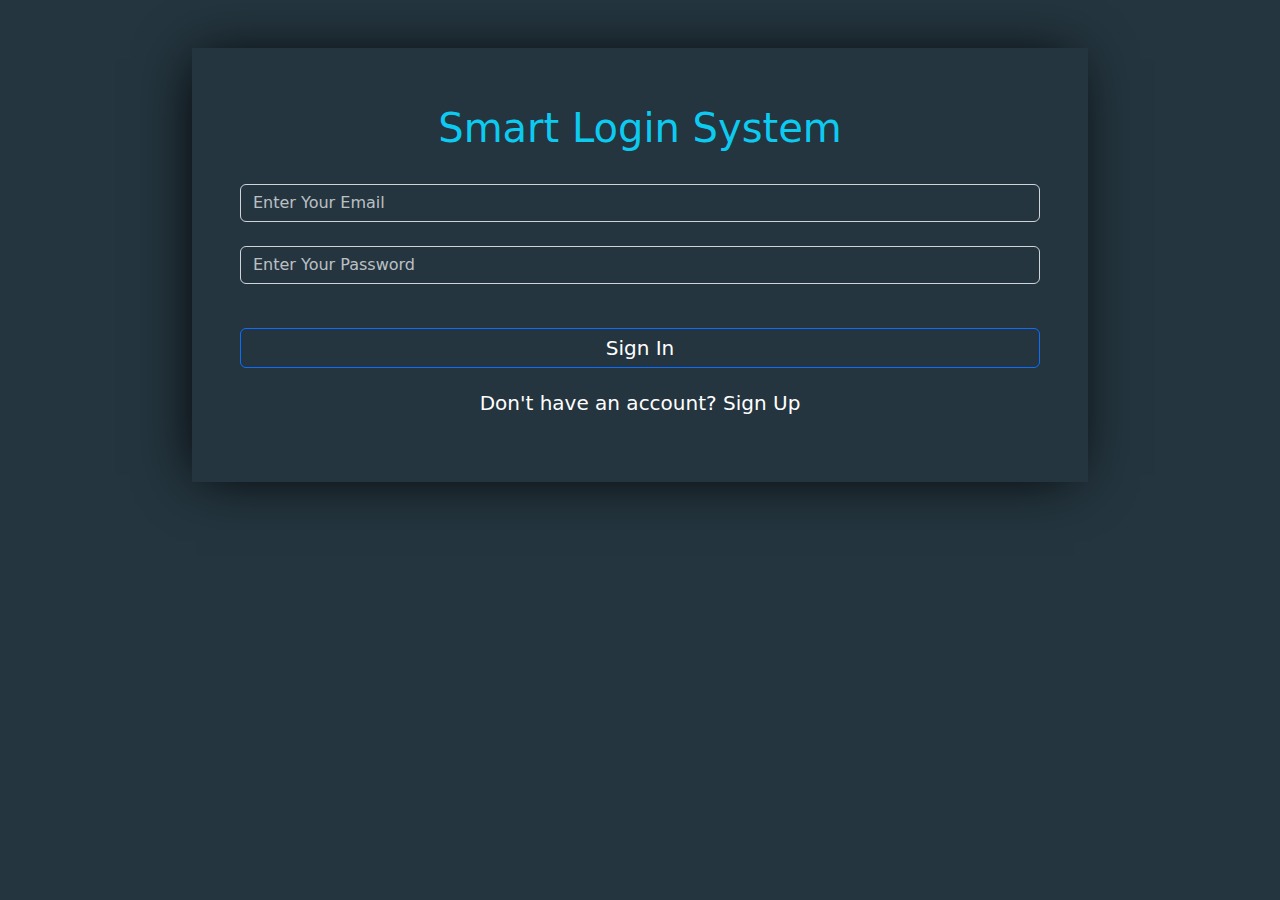
<file: index.html>
<!DOCTYPE html>
<html lang="en">
  <head>
    <meta charset="UTF-8" />
    <meta http-equiv="X-UA-Compatible" content="IE=edge" />
    <meta name="viewport" content="width=device-width, initial-scale=1.0" />
    <title>
      Log In
    </title>
   
    <link rel="stylesheet" href="./css/all.min.css" />
    <link rel="stylesheet" href="./css/bootstrap.min.css" />
    <link rel="stylesheet" href="./css/style.css" />
  </head>
  <body>

    
<div class="container  mt-5 p-5 mt-1 welcome-box">
  <div class="row">
    <div class="col-12 ">
      <h1 class="p-2 text-center text-info fw-light">Smart Login System</h1>
    </div>
    <div class="col-md-12 m-auto mt-3">
      <div class="text-center fw-bold text-dark">
        <input type="text"  id="userEmailInput" class="form-control" placeholder="Enter Your Email">
      </div>
    </div>
    <div class="col-md-12 m-auto py-4">
      <div class="text-center fw-bold text-dark">
        <input type="text" id="userPasswordInput" class="form-control" placeholder="Enter Your Password">
      </div>
    </div>
    <div class="col">
      <div id="inValid">
        
      </div>
    </div>
    <div class="col-md-12 m-auto py-1">
      <div class="my-3">
        <button  class="btn btn-outline-primary m-auto d-block w-100"> 
          
          <a id="signInBtn" class="fs-5 d-block p-1 text-decoration-none  text-white" href="logout.html">Sign In</a> 
        </button> 
      </div>     
    </div>
    <div class="col">
      <p class="text-center fs-5 text-white">
        Don't have an account? <a href="signUp.html" class="fs-5 link text-decoration-none text-white">Sign Up</a> 
      </p>
    </div>
    
  </div>
</div>



    <!-- boostrap JS  -->
    <script src="./js/all.min.js"></script>
    <script src="./js/bootstrap.bundle.min.js"></script>
    <!-- JS file -->
    <script src="./js/mainIndex.js"></script>
  </body>
</html>
</file>
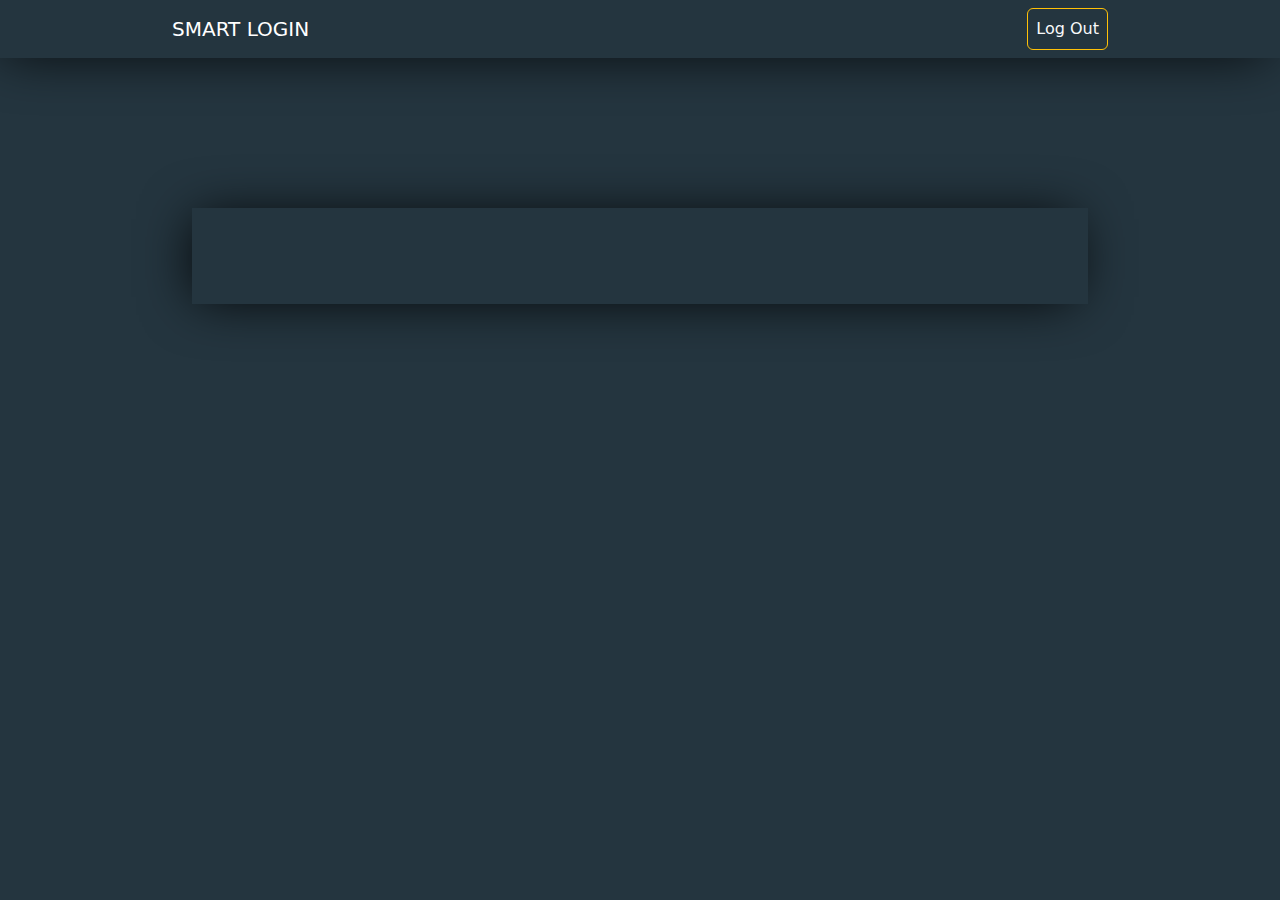
<file: logout.html>
<!DOCTYPE html>
<html lang="en">
<head>
    <meta charset="UTF-8">
    <meta http-equiv="X-UA-Compatible" content="IE=edge">
    <meta name="viewport" content="width=device-width, initial-scale=1.0">
    <title>
      Welcome
    </title>
    
    <link rel="stylesheet" href="./css/all.min.css" />
    <link rel="stylesheet" href="./css/bootstrap.min.css" />
    <link rel="stylesheet" href="./css/style.css">
</head>
<body>

  <nav class="navbar navbar-expand-lg bg-body-tertiary w-100">
    <div class="container w-75 ">
      
        <a class="navbar-brand text-uppercase text-white  " href="#">
          smart login
        </a>
        <button class="navbar-toggler ms-auto" type="button" data-bs-toggle="collapse" data-bs-target="#navbarSupportedContent" aria-controls="navbarSupportedContent" aria-expanded="false" aria-label="Toggle navigation">
          <span class="navbar-toggler-icon"></span>
        </button>
        <div class="collapse navbar-collapse" id="navbarSupportedContent">
            <button class="btn btn-outline-warning ms-auto d-block" >
              <a href="index.html" id="logoutBtn" class="text-decoration-none text-light d-block p-2">
                Log Out
              </a>
            </button>
        </div>
    </div>
  </nav>

  <div class="container p-5  welcome-box">
    <div class="row">
      <div class="col-12 " id="welcomeUser">
        
      </div>
    </div>
  </div>



 
  <script src="./js/bootstrap.bundle.min.js"></script>
  <script src="./js/logOut.js"></script>

</body>
</html>
</file>
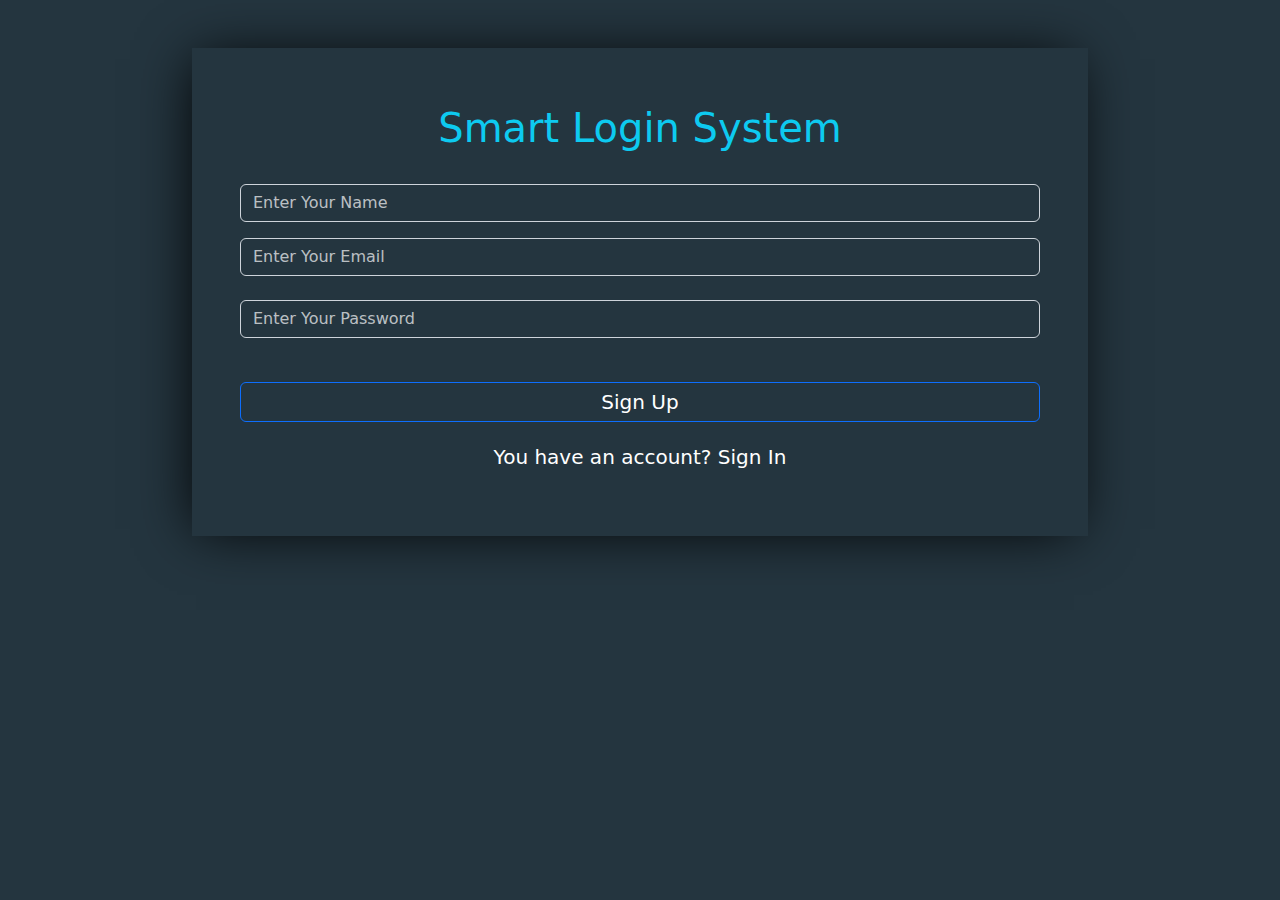
<file: signUp.html>
<!DOCTYPE html>
<html lang="en">
  <head>
    <meta charset="UTF-8" />
    <meta http-equiv="X-UA-Compatible" content="IE=edge" />
    <meta name="viewport" content="width=device-width, initial-scale=1.0" />
    <title>
      Sign Up
    </title>
  
    <link rel="stylesheet" href="./css/all.min.css" />
    <link rel="stylesheet" href="./css/bootstrap.min.css" />
    <link rel="stylesheet" href="./css/style.css" />
  </head>
  <body>

    
<div class="container  mt-5 p-5 mt-1 welcome-box">
  <div class="row">
    <div class="col-12 ">
      <h1 class="p-2 text-center text-info fw-light">Smart Login System</h1>
    </div>
    <div class="col-md-12 m-auto mt-3">
      <div class="text-center fw-bold text-dark">
        <input type="text" id="userNameInput" class="form-control" placeholder="Enter Your Name">
      </div>
    </div>
    <div class="col-md-12 m-auto mt-3">
      <div class="text-center fw-bold text-dark">
        <input type="text" id="userEmailInput" class="form-control" placeholder="Enter Your Email">
      </div>
    </div>
    <div class="col-md-12 m-auto py-4">
      <div class="text-center fw-bold text-dark">
        <input type="password" id="userPasswordInput" class="form-control" placeholder="Enter Your Password">
      </div>
    </div>
    <div class="col">
      <div id="inValid">
          <!-- <h5 class="text-center text-danger">All inputs is required</h5> -->
      </div>
    </div>
    <div class="col-md-12 m-auto py-1">
      <div class="my-3">
        <button  class="btn btn-outline-primary m-auto d-block w-100" > 
          <a id="signUpButton" class="fs-5 d-block w-100 p-1 text-decoration-none text-white" href="index.html">Sign Up</a> 
        </button> 
      </div>     
    </div>
    

    <div class="col">
      <p class="text-center fs-5 text-white">
        You have an account? <a href="index.html" class="fs-5 link text-decoration-none text-white">Sign In</a> 
      </p>
    </div>
    
  </div>
</div>



    <!-- boostrap JS  -->
    <script src="./js/all.min.js"></script>
    <script src="./js/bootstrap.bundle.min.js"></script>
    <!-- JS file -->
    <script src="./js/signUp.js"></script>
  </body>
</html>
</file>
<file: css/style.css>
*{
    margin: 0;
    padding: 0;
    scroll-behavior: smooth;
    box-sizing: border-box;
}
body{
    background-color: #24353f;
}
.form-control{
    background-color: #24353f !important; 
    color: #fff !important;
}
.form-control::placeholder{
    color: #ffffffb3;
}
.form-control:focus{
    box-shadow: 0 0 0 0 transparent !important;
}
.link:hover{
    border-bottom: 2px solid #fff;
}
.navbar{
    box-shadow: -5px 2px 54px -9px rgb(0 0 0);
    /* background-color: yellowgreen; */
}
.welcome-box{
    box-shadow: -5px 2px 54px -9px rgb(0 0 0);
    width: 70%;
    margin-top: 150px;

}
.btn{
    padding: 0 !important;
}
</file>
